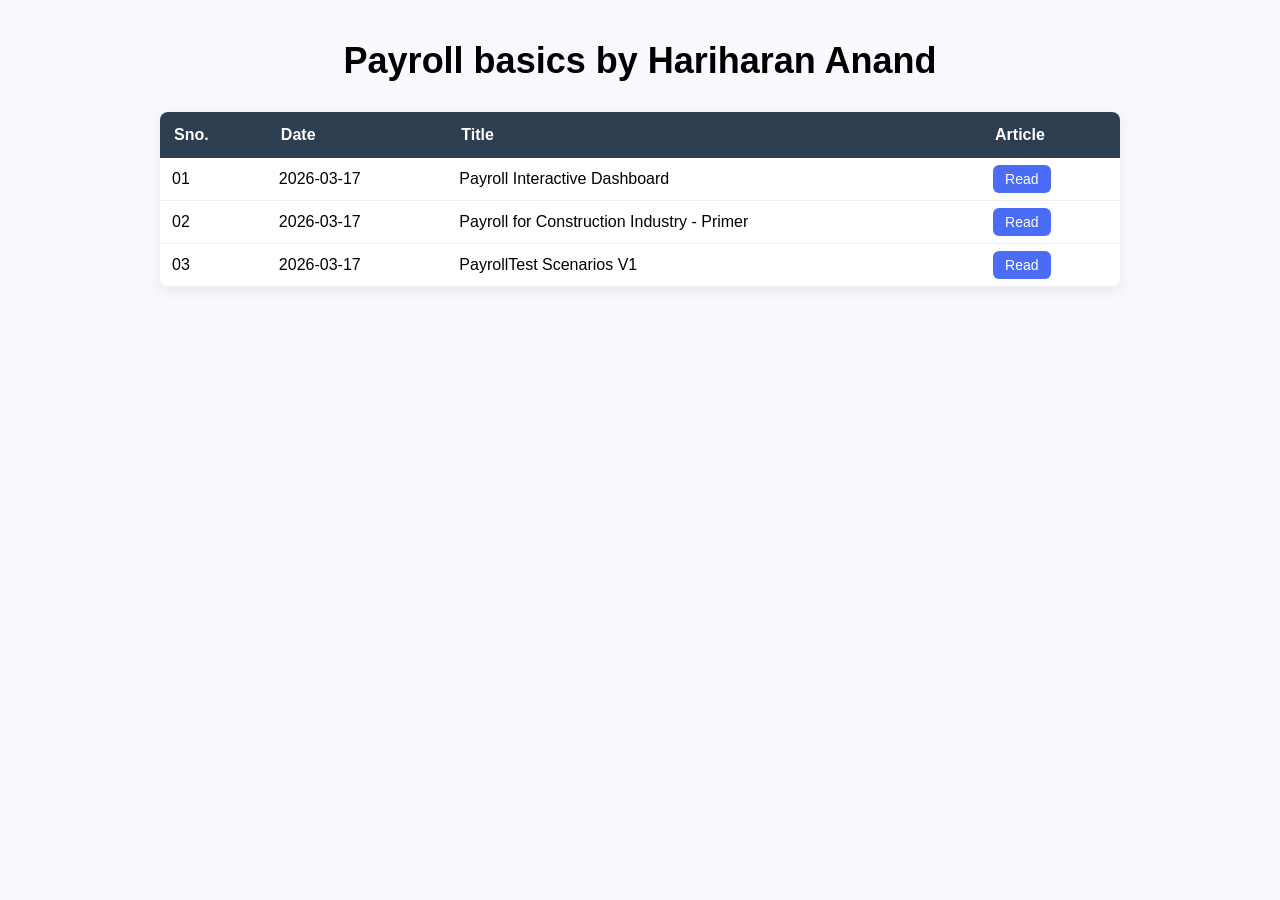
<file: index.html>
<!DOCTYPE html>
<html>

<head>
  <title>Anand's Articles</title>
  <link rel="stylesheet" href="style.css">
</head>

<body>

<h1 class="title">Payroll basics by Hariharan Anand</h1>

<div class="table-container">
<table class="article-table">

<thead>
<tr>
<th>Sno.</th>
<th>Date</th>
<th>Title</th>
<th>Article</th>
</tr>
</thead>

<tbody id="article-table">
</tbody>

</table>
</div>

<script src="script.js"></script>

</body>
</html>
</file>
<file: style.css>
body{
    font-family: Arial, Helvetica, sans-serif;
    background-color:#f7f9fc;
    margin:40px;
}

.title{
    text-align:center;
    font-size:36px;
    margin-bottom:30px;
}

.table-container{
    display:flex;
    justify-content:center;
}

.article-table{
    border-collapse:collapse;
    width:80%;
    background:white;
    box-shadow:0 4px 12px rgba(0,0,0,0.08);
    border-radius:8px;
    overflow:hidden;
}

.article-table thead{
    background:#2c3e50;
    color:white;
}

.article-table th{
    padding:14px;
    text-align:left;
    font-weight:600;
}

.article-table td{
    padding:12px;
    border-bottom:1px solid #eee;
}

.article-table tr:hover{
    background:#f1f5ff;
}

.article-table a{
    text-decoration:none;
    color:white;
    background:#4a6cf7;
    padding:6px 12px;
    border-radius:6px;
    font-size:14px;
}

.article-table a:hover{
    background:#3249c7;
}
</file>
